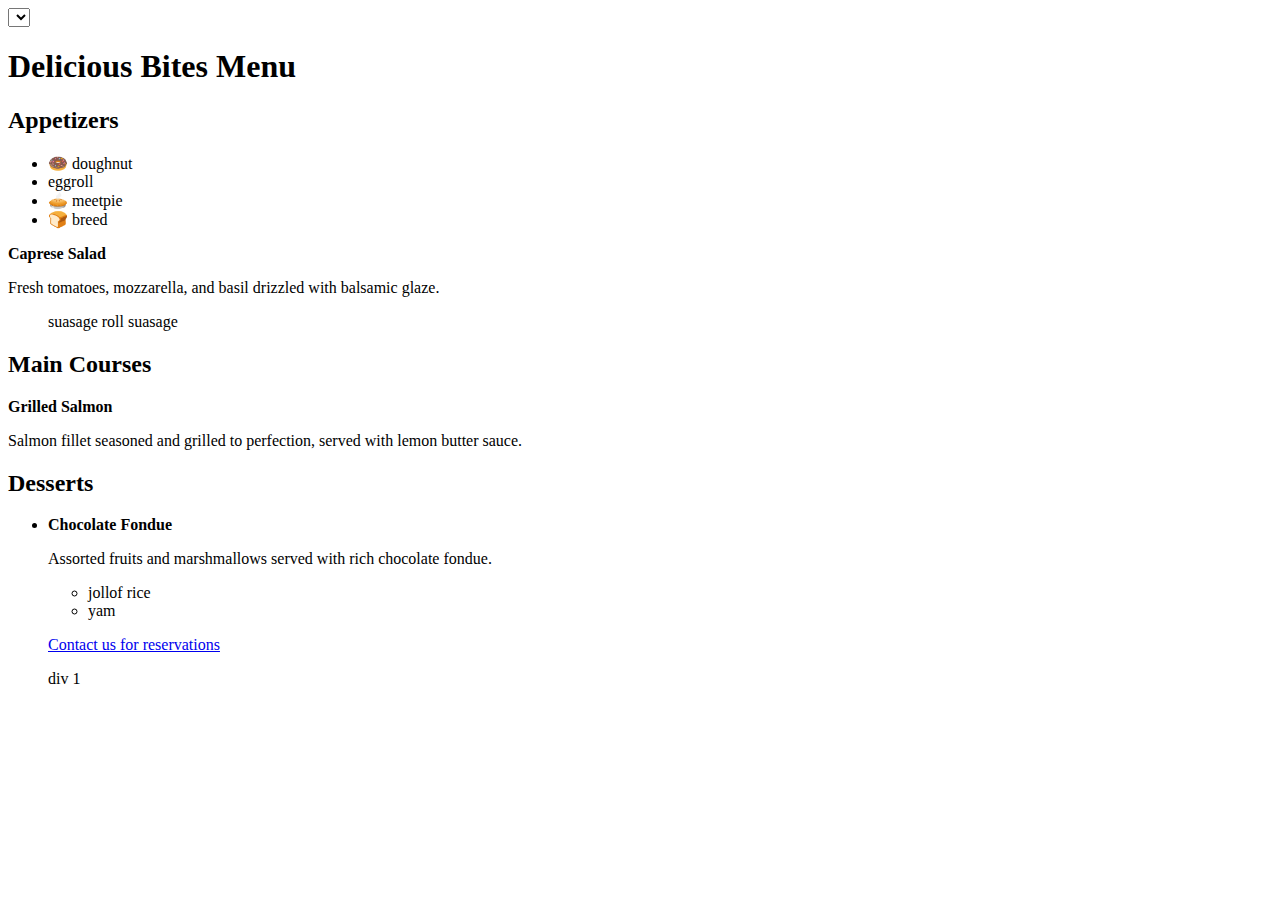
<file: index.html>
<!DOCTYPE html>
<html lang="en"> 
<head>    
<meta charset="UTF-8">  
  <meta name="viewport" content="width=device-width, initial-scale=1.0">  
<title>Delicious Bites Menu</title> </head>
<body>
  <select name="box" id="h2"></select>
    <h1>Delicious Bites Menu</h1>
    <h2>Appetizers</h2>
    <ul>
      <li>🍩 doughnut</li> 
    <li class="box">eggroll</li>
    <li>🥧 meetpie</li>
    <li>🍞 breed</li>
    </ul>
    
    <strong>Caprese Salad</strong>       
    <p>Fresh tomatoes, mozzarella, and basil drizzled with balsamic glaze.</p> 
    </li>
<!-- Add two more appetizer items with descriptions -->
<ul>
    <il>suasage roll</il>
    <il>suasage</il>
</ul>  
<h2>Main Courses</h2>
    <li>
    <strong>Grilled Salmon</strong>
      <p>Salmon fillet seasoned and grilled to perfection, served with lemon butter sauce.</p>   
    </li>     
  <!-- Add two more main course items with descriptions --> 
<h2>Desserts</h2>
<ul>
  <li>
        <strong>Chocolate Fondue</strong>     
    <p>Assorted fruits and marshmallows served with rich chocolate fondue.</p>    
    </li>    
    <!-- Add two more dessert items with descriptions -->  
  <ul>
    <li>jollof rice</li>
    <li>yam</li>
  </ul>
   <p><a href="contact.html">Contact us for reservations</a></p>
   <section class="box">
    <div clalss="box">div 1</div>
   </section>
</body>
 </html>
</file>
